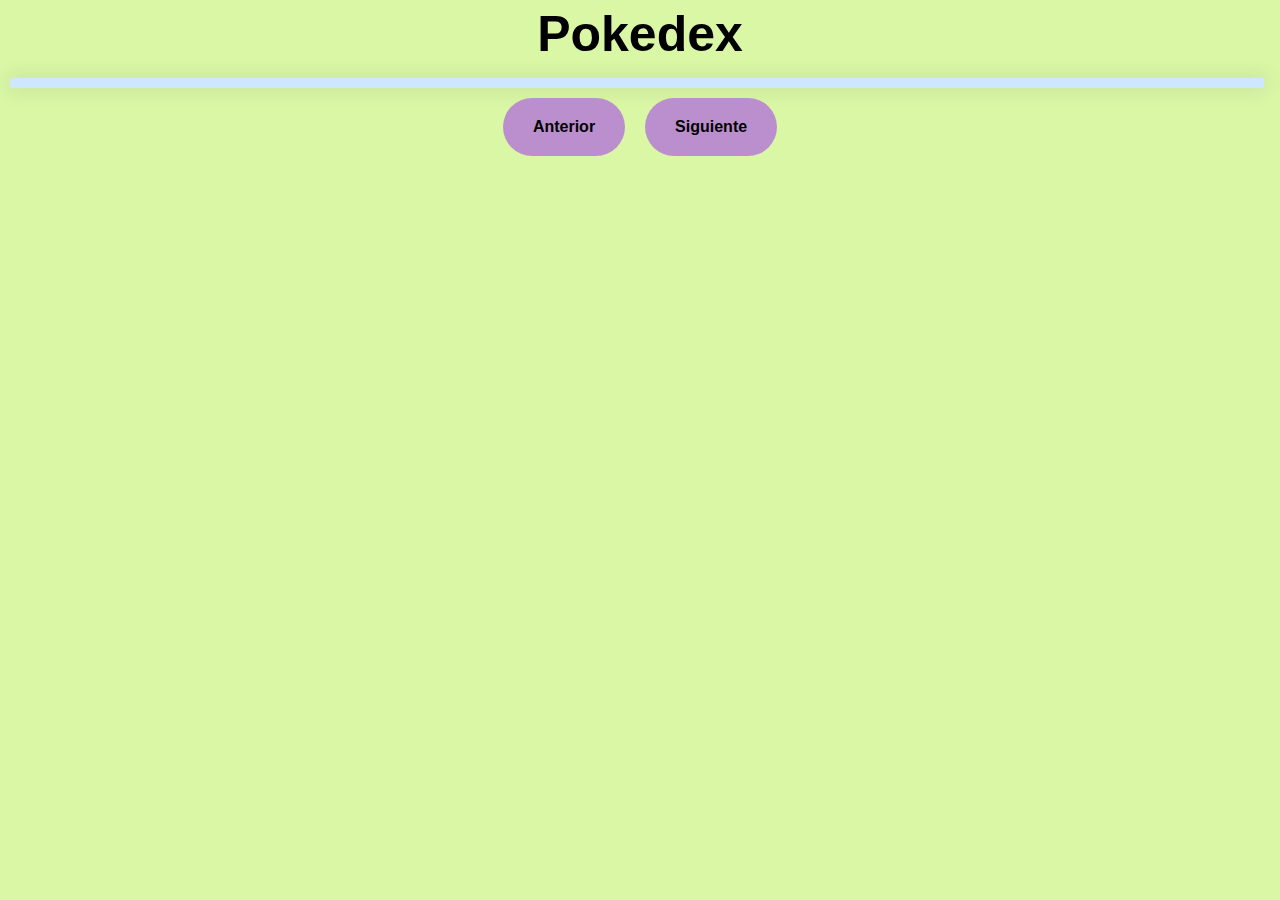
<file: public/index.html>
<!DOCTYPE html>
<html lang="en">
<head>
    <meta charset="UTF-8">
    <meta name="viewport" content="width=device-width, initial-scale=1.0">
    <title>App pokemon</title>
    <link rel="stylesheet" href="css/main.css">
</head>
<body>
    <header>
        <h1 class="title">Pokedex</h1>
    </header>
   
    <div class="container-pokemon">
       
    </div>
    <nav class="pagination">
        <ul class="pagination">
            <li id="previous" class="page-item"><a href="#" class="btn btn-cta">Anterior</a></li>
            
            <li id="next" class="page-item"><a href="#" class="btn btn-cta">Siguiente</a></li>
        </ul>
    </nav>
    <script type="text/javascript" src="/public/main.js"></script>
</body>
</html>
</file>
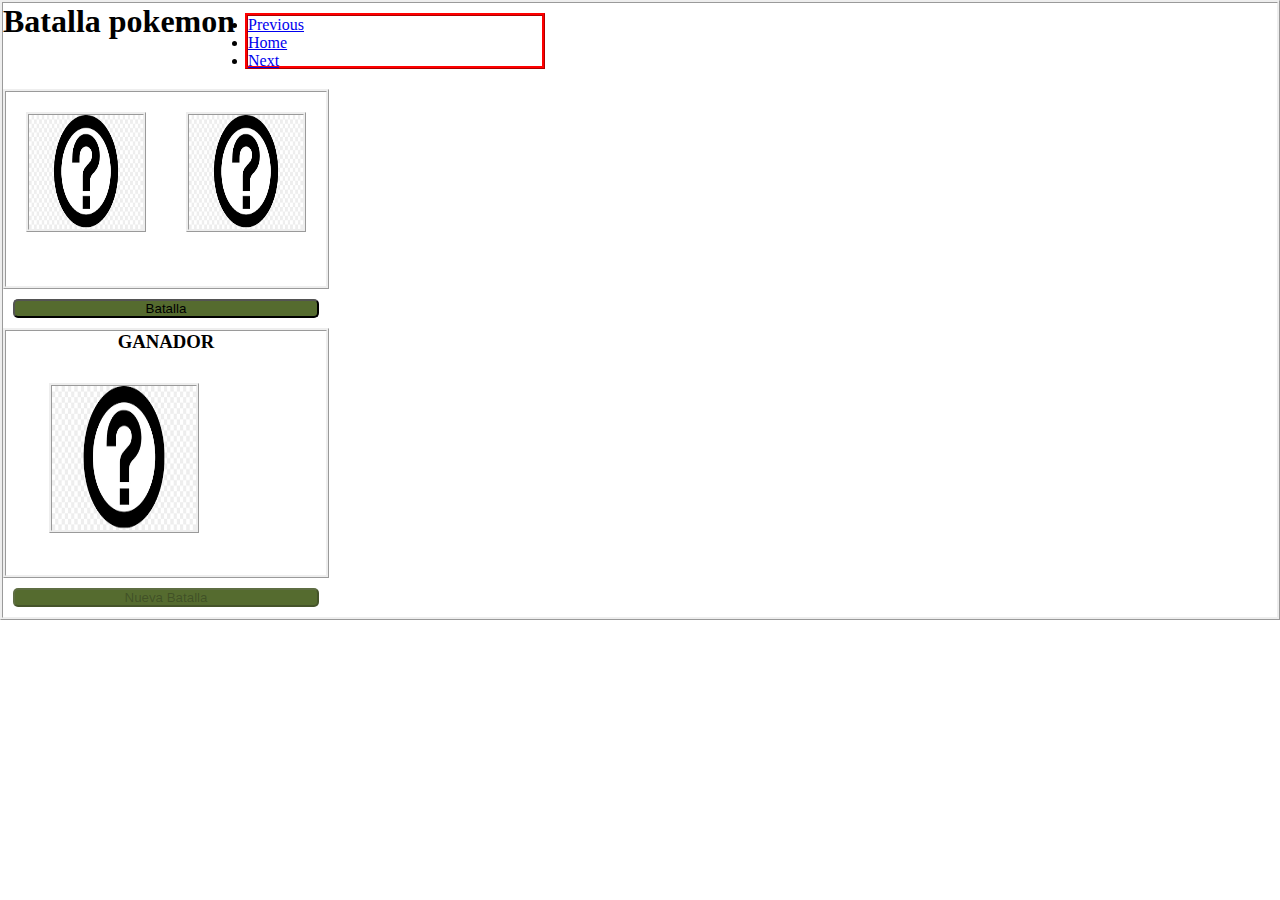
<file: public/batalla.html>
<!DOCTYPE html>
<html lang="en">
<head>
    <meta charset="UTF-8">
    <meta http-equiv="X-UA-Compatible" content="IE=edge">
    <meta name="viewport" content="width=device-width, initial-scale=1.0">
    <title>batalla</title>
    
    <link href="https://cdn.jsdelivr.net/npm/bootstrap@5.2.2/dist/css/bootstrap.min.css" rel="stylesheet" integrity="sha384-Zenh87qX5JnK2Jl0vWa8Ck2rdkQ2Bzep5IDxbcnCeuOxjzrPF/et3URy9Bv1WTRi" crossorigin="anonymous">
    <link rel="stylesheet" href="css/batalla.css">
</head>
<body>
    <main class="container" id="container-batalla-pokemon">
        <div class="row" id="container-pantallas"> 
            <div>
                <h1>Batalla pokemon</h1>
            </div>
            <div  id="container-pantalla-izquierda" class="col-12 col-lg-6  col-md-6 col-sm-6  ">
                <div id="container-contenido-izquierdo" class=""  >
                    <div id="container-pokemones" class="container-pokemones">
                    </div>
                    <div class=" container-nav" id="container-nav">
                        <nav aria-label="Page navigation example">
                            <ul class="pagination justify-content-center">
                                <li id="anterior-pagina" class="page-item " >
                                    <a class="page-link" href="#">Previous</a>
                                </li>
                                <li id="home-pagina" class="page-item"><a class="page-link" href="#">Home</a></li>
                                <li id="siguiente-pagina" class="page-item">
                                    <a class="page-link" href="#">Next</a>
                                </li>
                            </ul>
                        </nav>
                    </div>
                </div>
            </div>
            
            <div  id="container-pantalla-derecha" class="col-12 col-lg-6 col-md-6 col-sm-6  ">
                <div id="container-contenido-derecho" class="row">
                    <div id="container-seleccion-pokemones-batalla" class="">
                        <div id="seleccion-pokemon-uno" class="">
                            <img id="img-seleccion-batalla-pokemon1" class="img-seleccion-batalla" src="img/buscarpokemon.png" alt="">
                            
                            <p id="p-seleccion-pokemon1"> </p>
                        </div>
                        <div id="seleccion-pokemon-dos" class=" ">
                            <img id="img-seleccion-batalla-pokemon2" class="img-seleccion-batalla" src="img/buscarpokemon.png" alt="pokemon 2">
                            <p id="p-seleccion-pokemon2"> </p>
                        </div>
                    </div>
                    <div id="container-boton-batalla" class=" ">   
                            <button id="boton-batalla-empezar" class="botones-pantalla-derecha" onclick="comienzoBatallaPokemones()" >Batalla</button>
                    </div>
                    <div id="container-batalla-ganador" class="">
                        <h3>GANADOR</h3>
                        <div id="container-ganador-img-p"> 
                            <div class="">
                                <img id="img-ganador" src="img/buscarpokemon.png" alt="pokemon ganador">
                            </div>
                            <div id="container-p-ganador" class="">
                                <p id="p-ganador"></p>
                            </div>
                        </div>
                    </div>
                    
                    <div id="container-boton-batalla-nueva" class=" ">
                        <button id="boton-batalla-nueva" class=" botones-pantalla-derecha" type="button" onclick="botonBatallaNueva()" src="img/buscarpokemon.png" disabled="true">Nueva Batalla</button>
                    </div>
                </div>
            </div>
        </div>
    </main>
    <script type="text/javascript" src="/public/batalla.js"></script>
</body>
</html>
</file>
<file: public/css/main.css>
* {
  padding: 0;
  margin: 0;
  box-sizing: border-box;
}

body {
  padding: 0;
  margin: 0;
  text-align: center;
  background-color: #DAF7A6;
  font-family: "Lucida Sans", "Lucida Sans Regular", "Lucida Grande", "Lucida Sans Unicode", Geneva, Verdana, sans-serif;
}

a {
  color: black;
  text-decoration: none;
}

h1 {
  color: black;
  font-size: 50px;
  text-align: center;
  padding: 5px;
}

.container-pokemon {
  display: flex;
  flex-wrap: wrap;
  flex-direction: row;
  align-items: center;
  background-color: #CEE7FF;
  margin: 10px;
  width: 98%;
  padding: 5px;
  box-shadow: 0 0 20px 2px rgba(0, 0, 0, 0.1);
  background-size: 100% 100%;
}

div.pokemon-bloque {
  margin: 5px;
  border: 1px solid black;
  float: left;
  width: 180px;
}

div.pokemon-bloque:hover {
  border: 1px solid #777;
}

div.pokemon-bloque img {
  width: 50%;
  height: auto;
}

div.desc {
  padding: 15px;
  text-align: center;
}

.img-container {
  padding: 5px;
}

ul {
  list-style: none;
  display: flex;
  gap: 20px;
}
ul li a:hover {
  box-shadow: 0 2px 10px 0 rgba(0, 0, 0, 0.6);
}

nav {
  display: flex;
  align-items: center;
  justify-content: center;
}

.prices .prev {
  font-size: size(2);
  font-weight: bolder;
  color: black;
  text-decoration: line-through;
}
.prices .now {
  font-size: size(5);
  font-weight: bolder;
}

.btn {
  display: flex;
  align-content: center;
}
.btn.btn-cta {
  background-color: #BB8FCE;
  color: black;
  border-radius: 50px;
  padding: 20px 30px;
  text-align: center;
  display: flex;
  align-items: center;
  justify-content: space-around;
  font-weight: bolder;
}
.btn.btn-cta:hover {
  background-color: black;
  color: #DAF7A6;
  border-radius: 50px;
  padding: 20px 30px;
  text-align: center;
  display: flex;
  align-items: center;
  justify-content: space-around;
  font-weight: bolder;
  box-shadow: 0 2px 10px 0 rgba(0, 0, 0, 0.6);
}
.btn:hover {
  background-color: #DAF7A6;
  color: black;
  border-radius: 50px;
  padding: 20px 30px;
  text-align: center;
  display: flex;
  align-items: center;
  justify-content: space-around;
  font-weight: bolder;
  box-shadow: 0 2px 10px 0 rgba(0, 0, 0, 0.6);
}
</file>
<file: public/css/batalla.css>
* {
  margin: 0;
  padding: 0;
  box-sizing: border-box;
}

h1 {
  text-align: center;
}

#container-batalla-pokemon {
  border: ridge;
  display: flex;
  flex-direction: row;
  flex-wrap: wrap;
}

#container-pantallas {
  display: flex;
  flex-direction: row;
  flex-wrap: wrap;
}

h3 {
  text-align: center;
}

#container-pantalla-izquierda {
  padding: 10px;
  margin-bottom: 10px;
  width: 50%;
  display: flex;
}

#container-contenido-izquierdo {
  border: ridge;
  border-color: red;
  width: 100%;
  display: flex;
  flex-wrap: wrap;
  flex-direction: row;
}

#container-pokemones {
  padding: 0;
  width: 100%;
  display: flex;
  flex-direction: column;
  flex-wrap: wrap;
}

.container-checkbox-pokemon {
  display: flex;
  justify-content: center;
  flex-grow: 2;
}

.container-img-pokemon-pantalla-izquierda {
  display: flex;
  flex-grow: 3;
  align-items: center;
  justify-content: flex-start;
}

.container-parrafos-pokemon {
  display: flex;
  padding-top: 20px;
  line-height: 0;
  flex-direction: column;
  justify-content: center;
  align-items: flex-start;
  flex-wrap: wrap;
  flex-grow: 10;
}

.container-img-pokemon-pantalla-izquierda {
  display: flex;
  align-items: center;
  justify-content: center;
}

.img-pokemon-pantalla-izquierda {
  display: flex;
  border: ridge;
  border-color: red;
  width: 80px;
  height: 60px;
}

#pokemon {
  display: flex;
  flex-wrap: wrap;
  flex-direction: row;
  justify-content: space-between;
  align-items: center;
}

.check-box-pokemon {
  display: flex;
  flex-direction: row;
  justify-content: flex-start;
  align-items: center;
}

nav {
  padding: 0;
  width: 100%;
  height: 50px;
}

#container-nav {
  padding: 0;
  width: 100%;
  height: 50px;
  display: flex;
  align-items: center;
}

#container-pantalla-derecha {
  display: flex;
  justify-content: center;
}

#container-contenido-derecho {
  display: flex;
  width: 100%;
  flex-direction: column;
  flex-wrap: wrap;
  align-content: space-between;
}

#container-seleccion-pokemones-batalla {
  height: 200px;
  display: flex;
  border: ridge;
  flex-direction: row;
  justify-content: center;
}

#seleccion-pokemon-uno {
  display: flex;
  flex-direction: column;
  width: 50%;
}

#seleccion-pokemon-dos {
  display: flex;
  flex-direction: column;
  width: 50%;
}

.botones-pantalla-derecha {
  background-color: darkolivegreen;
  width: 100%;
  margin: 10px;
  border-radius: 5px;
  display: flex;
  justify-content: center;
}

.img-seleccion-batalla {
  border: ridge;
  margin: 20px;
}

#img-seleccion-batalla-pokemon1 {
  width: 120px;
  height: 120px;
}

#img-seleccion-batalla-pokemon2 {
  width: 120px;
  height: 120px;
}

#container-batalla-ganador {
  display: flex;
  flex-direction: column;
  border: ridge;
  height: 250px;
}

#container-boton-batalla {
  display: flex;
  justify-content: center;
}

#container-boton-batalla-nueva {
  display: flex;
  justify-content: center;
}

#container-ganador-img-p {
  display: flex;
  flex-direction: row;
  justify-content: space-around;
  align-items: center;
}

#img-ganador {
  border: ridge;
  margin-top: 30px;
  width: 150px;
  height: 150px;
}

@media (max-width: 600px) {
  #container-pantalla-izquierda {
    width: 100%;
  }
  #container-pantalla-derecha {
    width: 100%;
  }
}
</file>
